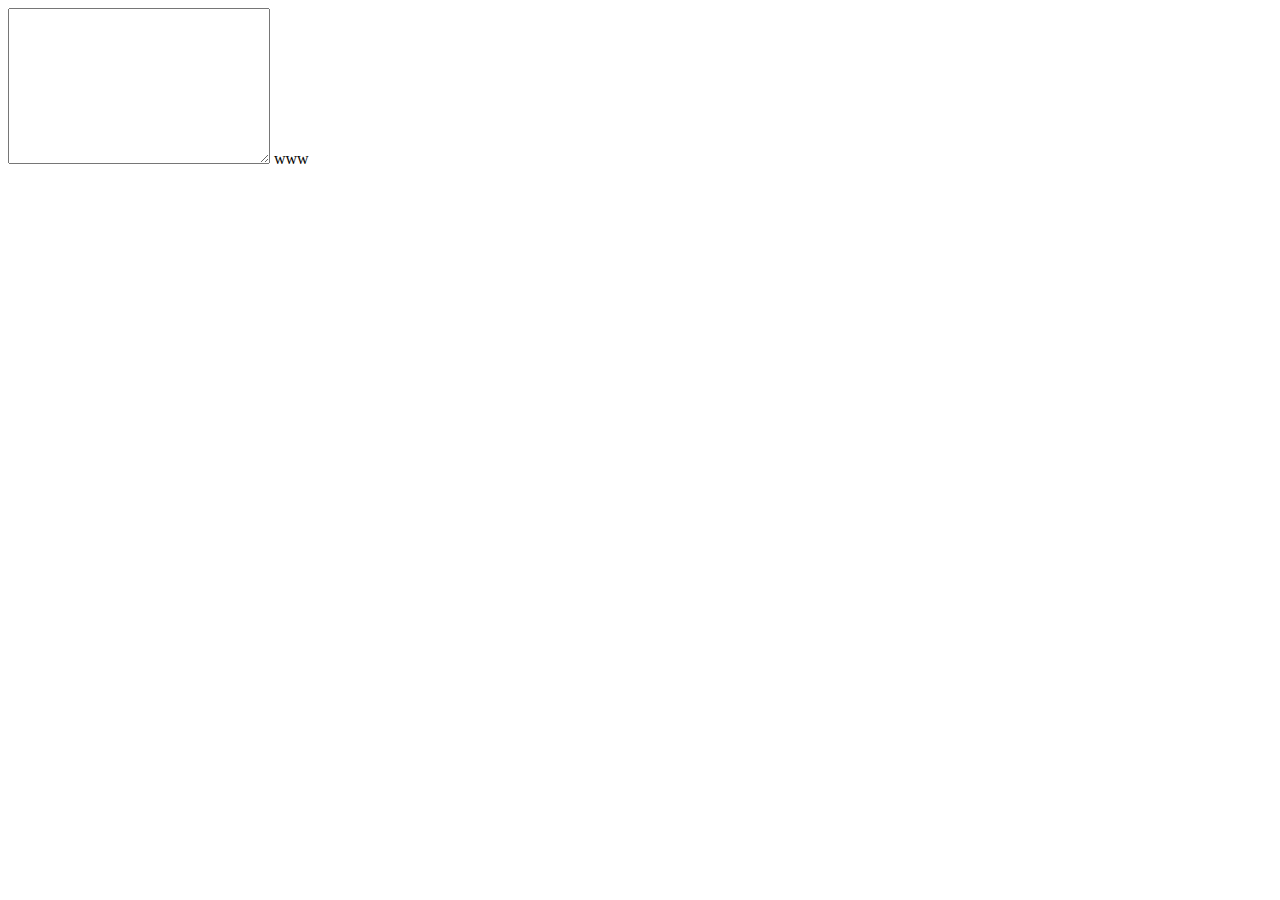
<file: templates/test.html>
<html lang="en">
<head>
    <meta charset="UTF-8">
    <title>Title</title>
    <script src="../static/assets/js/jquery.min.js"></script>
    <script type="text/javascript">
        function aaa(){
            $('#sb').append("1\n2\n3\n")
        }
    </script>
</head>
<body>
    <textarea id="sb" rows="10" cols="30">
    </textarea>
    <label onclick="aaa()">www</label>
</body>
</html>
</file>
